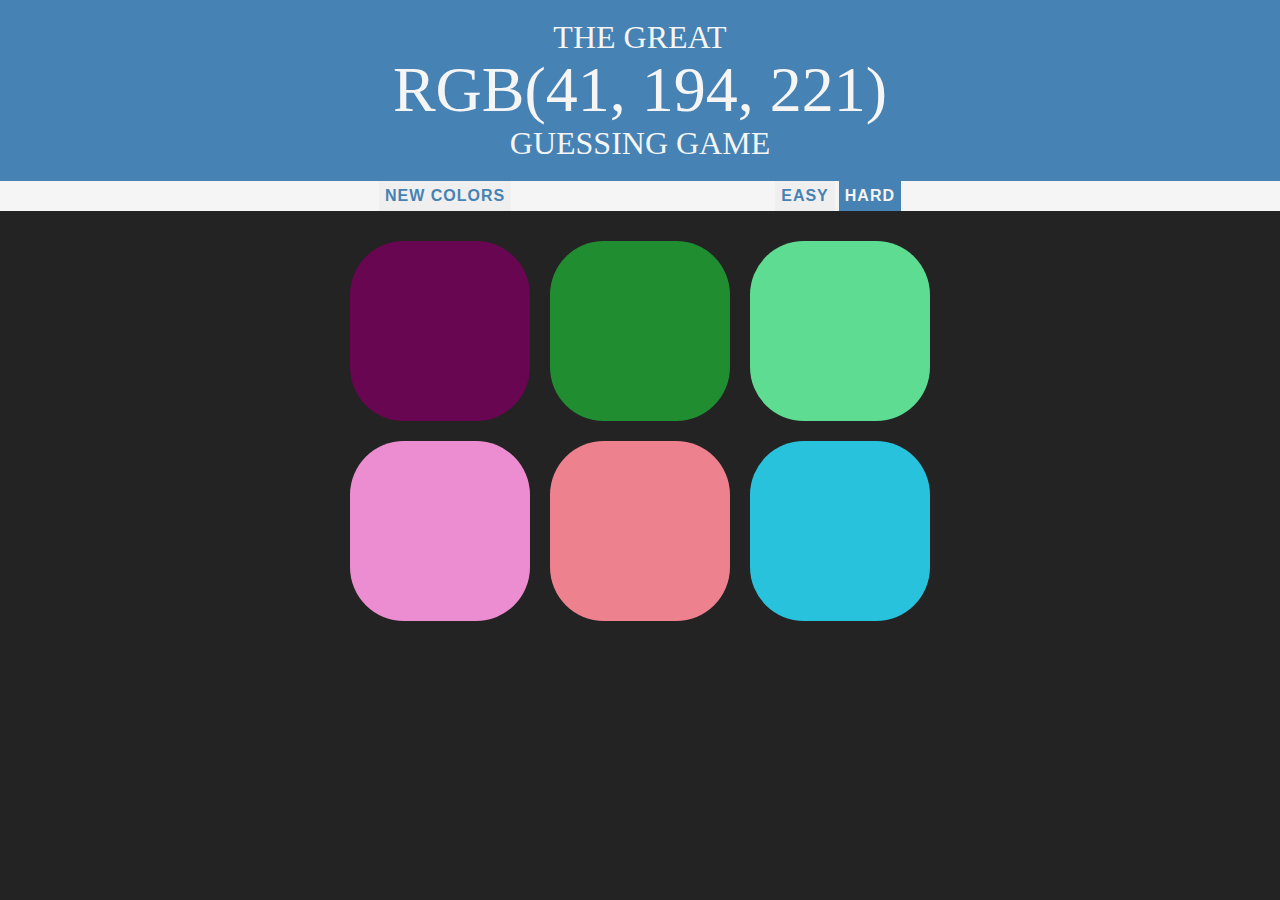
<file: index.html>
<!DOCTYPE html>
<html>

<head>
    <meta charset="utf-8" />
    <meta http-equiv="X-UA-Compatible" content="IE=edge">
    <title>RGB Game</title>
    <meta name="viewport" content="width=device-width, initial-scale=1">
    <link rel="stylesheet" type="text/css" media="screen" href="styles.css" />

</head>
<h1> The Great
    <br/>
    <span>RGB</span> <br/>Guessing Game</h1>
<div id="stripe">
    <button id="reset">New Colors</button>
    <span id="message"></span>
    <button class="mode">Easy</button>
    <button class="mode selected">Hard</button>
</div>

<body>
    <div class="container">
        <div class="square"></div>
        <div class="square"></div>
        <div class="square"></div>
        <div class="square"></div>
        <div class="square"></div>
        <div class="square"></div>
    </div>
</body>
<script src="main.js"></script>

</html>
</file>
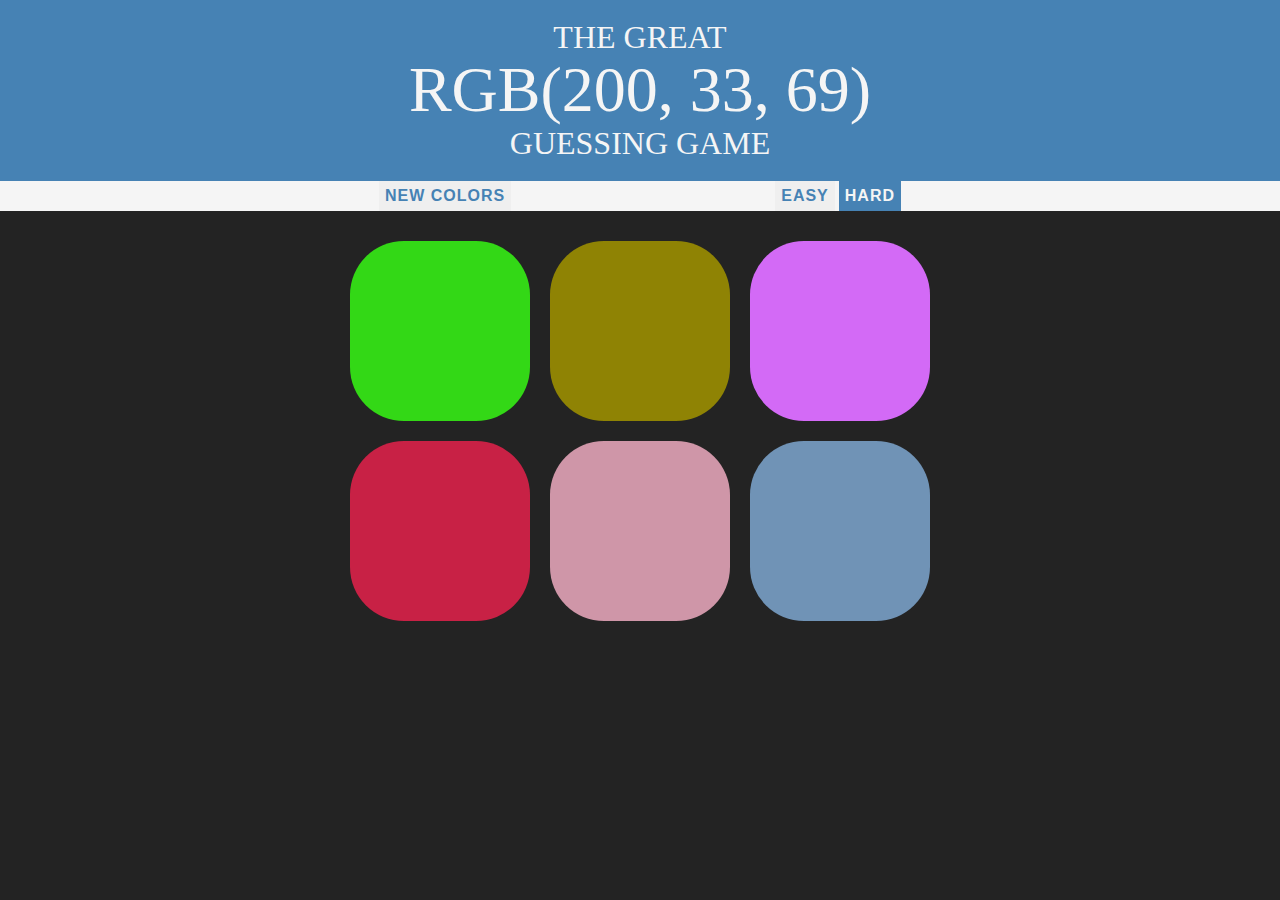
<file: colorGame.html>
<!DOCTYPE html>
<html>

<head>
    <meta charset="utf-8" />
    <meta http-equiv="X-UA-Compatible" content="IE=edge">
    <title>RGB Game</title>
    <meta name="viewport" content="width=device-width, initial-scale=1">
    <link rel="stylesheet" type="text/css" media="screen" href="styles.css" />

</head>
<h1> The Great
    <br/>
    <span>RGB</span> <br/>Guessing Game</h1>
<div id="stripe">
    <button id="reset">New Colors</button>
    <span id="message"></span>
    <button class="mode">Easy</button>
    <button class="mode selected">Hard</button>
</div>

<body>
    <div class="container">
        <div class="square"></div>
        <div class="square"></div>
        <div class="square"></div>
        <div class="square"></div>
        <div class="square"></div>
        <div class="square"></div>
    </div>
</body>
<script src="main.js"></script>

</html>
</file>
<file: styles.css>
body {
    background-color: #232323;
    margin: 0;
    font-family: "Avenir";
}


.square {
    width: 30%;
    background-color: purple;
    padding-bottom: 30%;
    float: left;
    margin: 1.66%;
    border-radius: 30%;
    transition: background-color 1.0s;
    -webkit-transition: background-color 1.0s;
    -moz-transition: background-color 1.0s;
}

.container {
    margin: 20px auto;
    max-width: 600px;
}

h1 {
    color: whitesmoke;
    text-align: center;
    line-height: 1.1;
    background-color: steelblue;
    margin: 0px;
    font-weight: normal;
    text-transform: uppercase;
    padding: 20px 0;
}

h1 span {
    font-size: 200%;
}

button {
    border: none;
    background-color: none;
    text-transform: uppercase;
    height: 100%;
    font-weight: 700;
    color:steelblue;
    letter-spacing: 1px;
    font-size: inherit;
    transition: all 0.5s;
    -webkit-transition: all 0.5s;
    -moz-transition: all 0.5s;
    outline: none;
}

button:hover{
    color: white;
    background-color: steelblue;
}

#message{
    display: inline-block;
    width: 20%;
}

#stripe {
    background-color: whitesmoke;
    height: 30px;
    text-align: center;
    color: black;
}

.selected {
    background-color: steelblue;
    color: whitesmoke;
}
</file>
